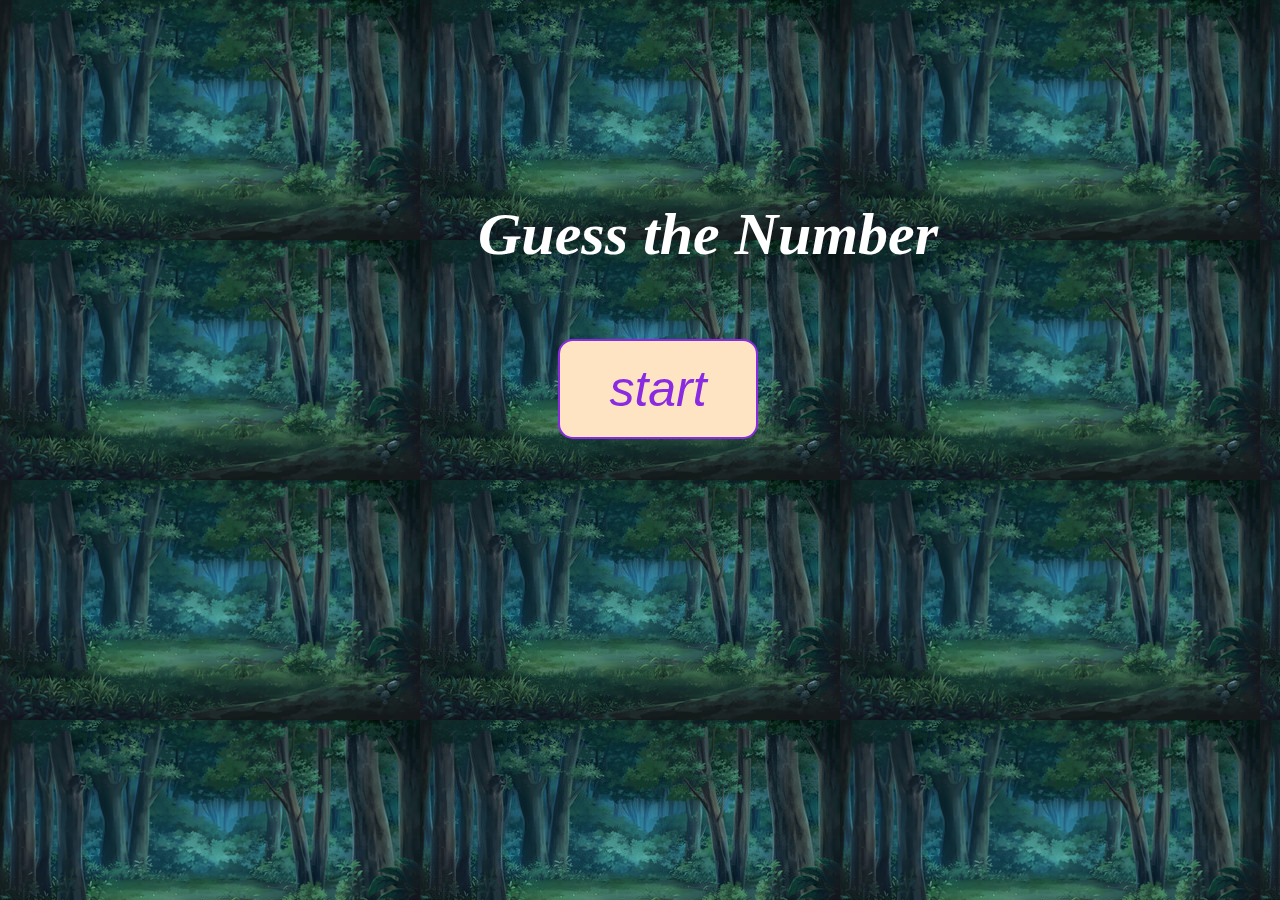
<file: index.html>
<!DOCTYPE html>
<html>
    <title>Game</title>
    <head>
        <link rel="stylesheet" href="style.css">
    </head>
    <body>
        <div class="h">
            <label class="h1"><i><b>Guess the Number</b></i></label><br>
            <button class="b" onclick="start()"> <i>start</i></button></div>
            <script src="./app.js"></script>
    </body>
</html>
</file>
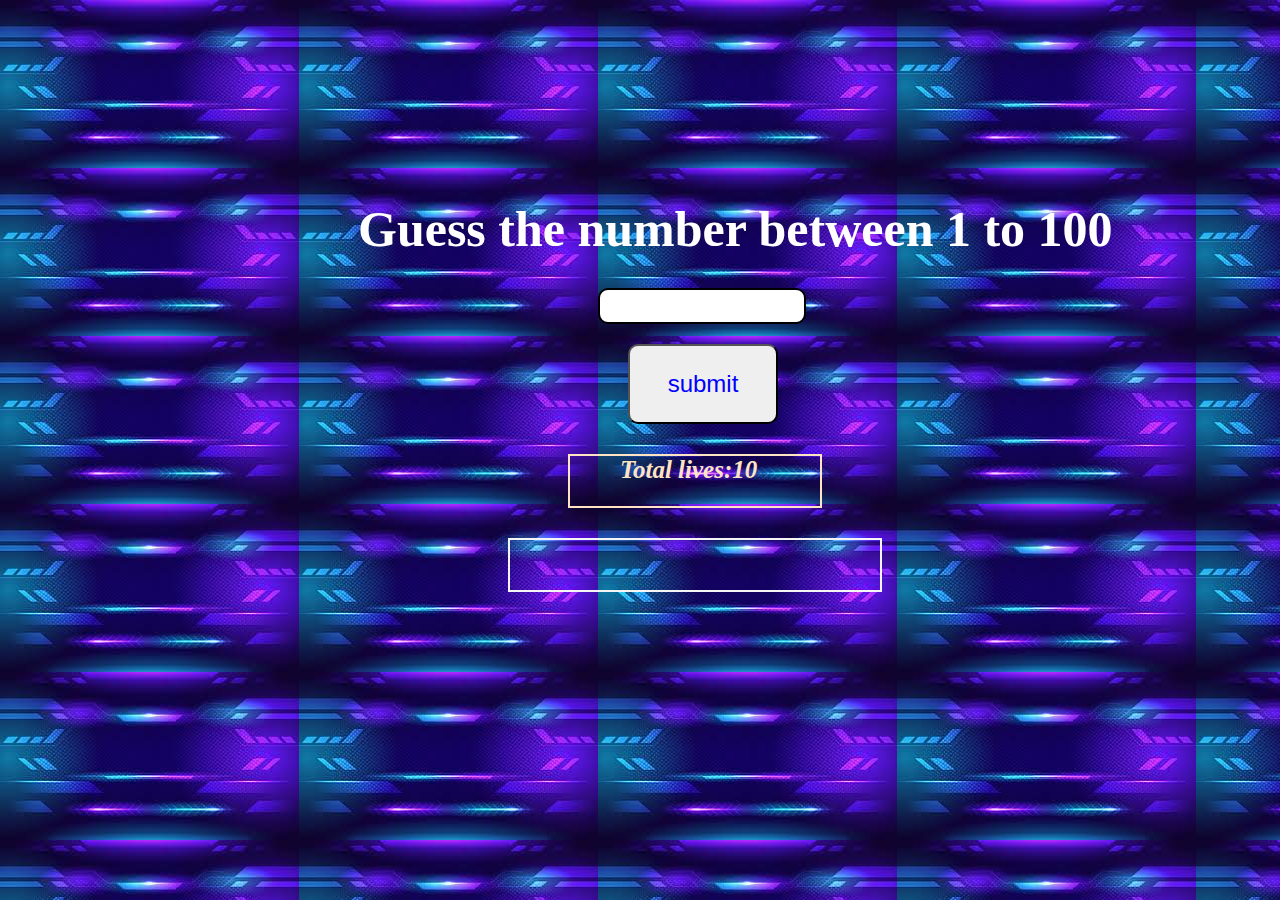
<file: game.html>
<!DOCTYPE html>
<html>
    <head>
        <link rel="stylesheet" href="style.css">
    </head>
    <body id="s">
        <div class="p">
         <label class="p1"><b>Guess the number between 1 to 100</b></label><br>
         <input type="number" id="a"><br>
         <button class="p2" onclick="sub()">submit</button> <br>
         <div id="p3"><b>Total lives:10</b></div>
         <div id="p4"></div>
        <script src="./play.js"></script>
    </body>
</html>
</file>
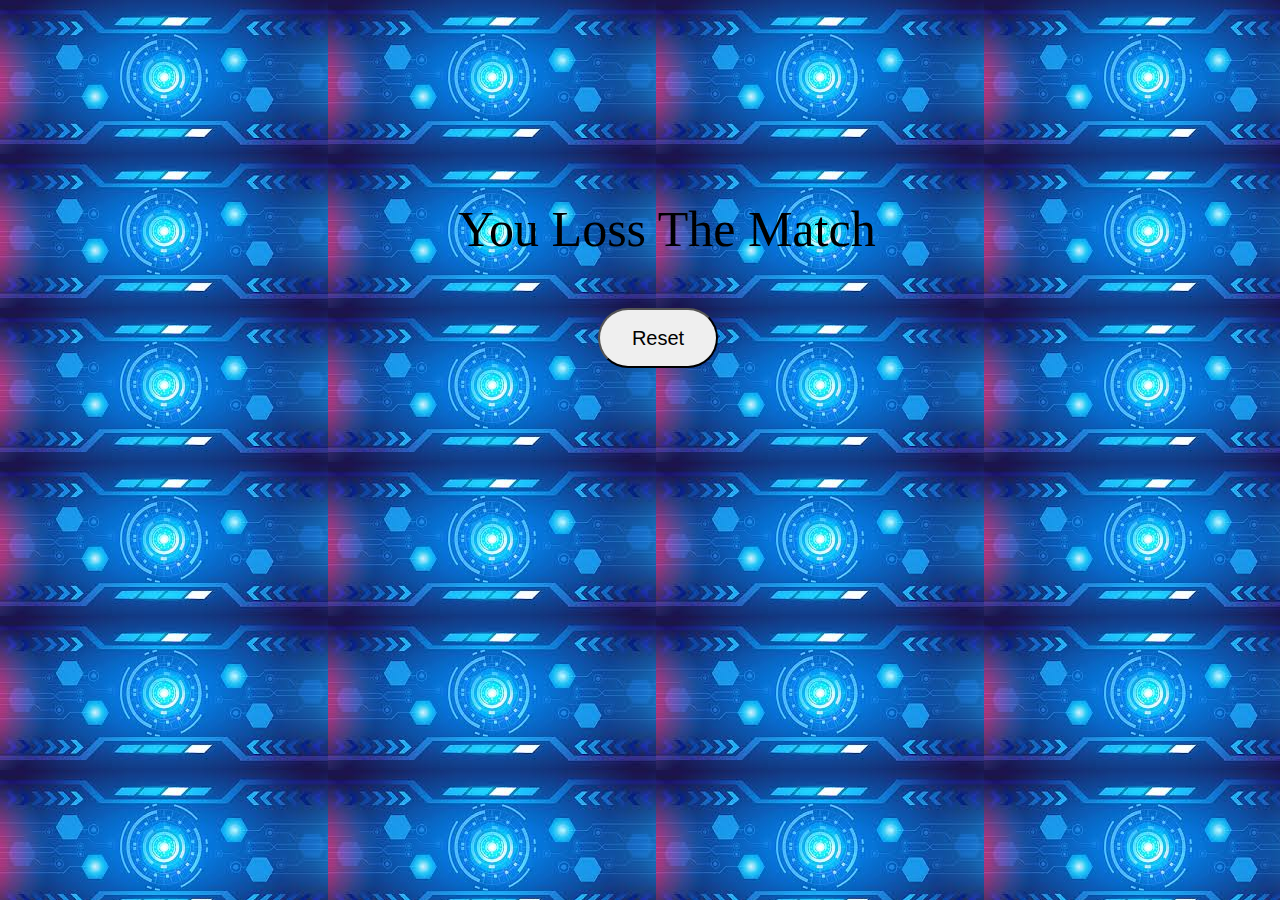
<file: loss.html>
<!DOCTYPE html>
<html>
    <head>
        <link rel="stylesheet" href="style.css">
    </head>
    <body id="k">
        <div id="l">You Loss The Match</div>
        <button class="l1" onclick="back()">Reset</button>
        <script src="./play.js"></script>
    </body>
</html>
</file>
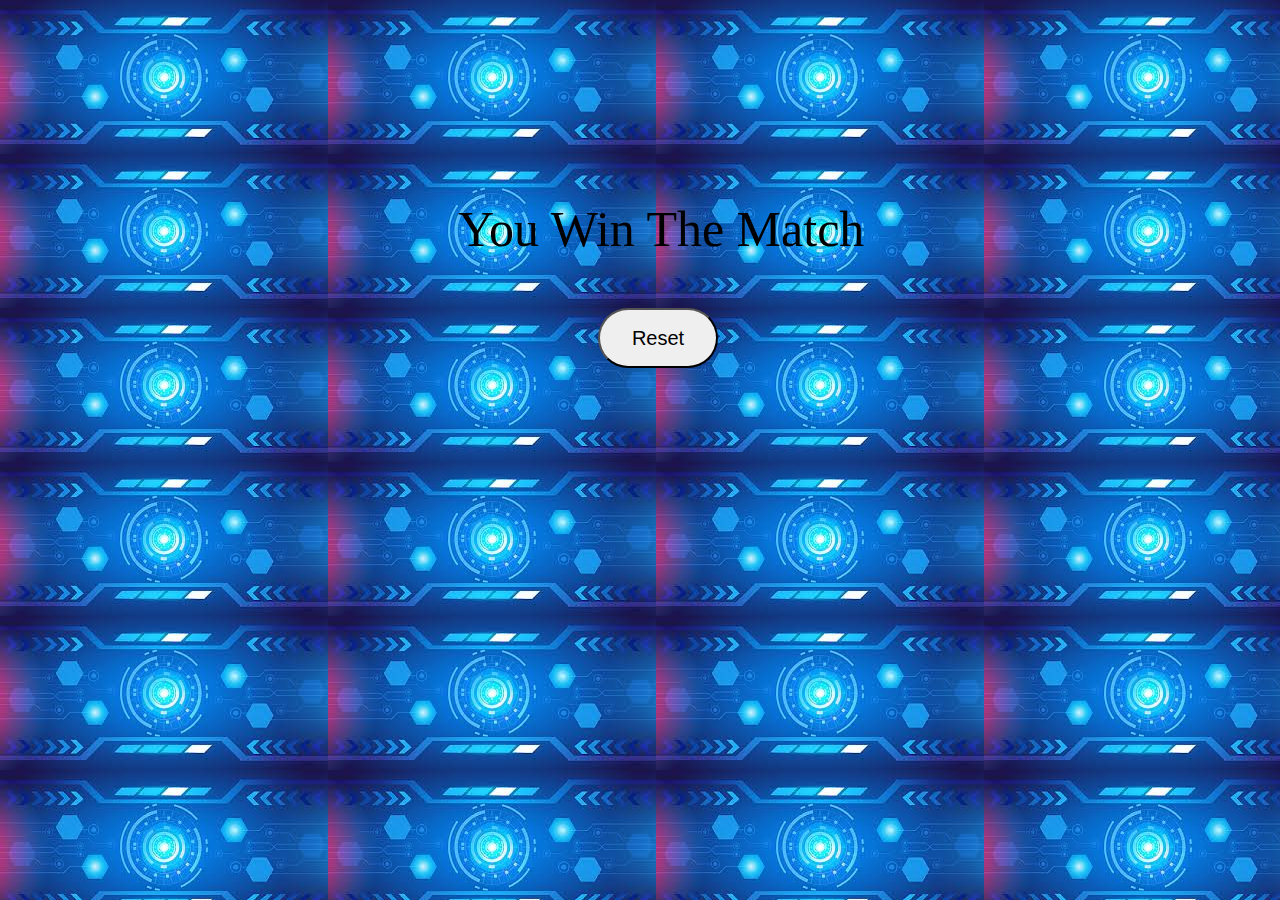
<file: win.html>
<!DOCTYPE html>
<html>
    <head>
        <link rel="stylesheet" href="style.css">
    </head>
    <body id="k">
        <div id="w">You Win The Match</div>
        <button class="w1" onclick="back()">Reset</button>
        <script src="./play.js"></script>
    </body>
</html>
</file>
<file: style.css>
body{
    background-image: url(./image/pro1.jpg);
}
.h{
    height: 300px;
    width: 600px;
    margin-left: 370px;
    margin-top: 200px;
   
}

.h1{
    font-size: 60px;
    margin-left: 100px;
    color: white;
}
.b{
    border: 2px solid;
    height: 100px;
    width: 200px;
    margin-left: 180px;
    margin-top: 70px;
    border-radius: 15px;
    font-size: 50px;
    color: blueviolet;
    background-color: bisque;
}
#s{
    background-image: url(./image/images\ \(3\).jpg);
}
.p{

    height: 500px;
    width: 900px;
    margin-left: 250px;
    margin-top: 200px;  
}
.p1{
    font-size: 50px;
    margin-left: 100px;
    color: white;
}
#a{
    border: 2px solid;
    height: 30px;
    width: 200px;
    margin-top: 30px;
    margin-left: 340px;
    border-radius: 10px;
    color: black;
}
.p2{
    /* border: 2px solid; */
    font-size: x-large;
    font-style: inherit;
    border-radius: 10px;
    height: 80px;
    width: 150px;
    margin-left: 370px;
    margin-top: 20px;
    color: blue;
}
#p3{
    border: 2px solid;
    height: 50px;
    width: 200px;
    margin-left: 310px;
    margin-top: 30px;
    font-size: 25px;
    font-style: italic;
      padding-left: 50px;
    color: bisque;
}
#p4{
    border: 2px solid;
    height: 50px;
    width: 370px;
    margin-left: 250px;
    margin-top: 30px;
    color: whitesmoke;
}
#k{
    background-image: url(./image/images\ \(4\).jpg);
}
#w{
    font-size: 50px;
    margin-left: 450px; 
    margin-top: 200px;
    
}
.w1{
    margin-left: 590px;
    margin-top: 50px;
    height: 60px;
     width: 120px;
     border-radius: 50px;
     font-size: 20px;
}
#l{
    font-size: 50px;
    margin-left: 450px; 
    margin-top: 200px;
}
.l1{
    margin-left: 590px;
    margin-top: 50px;
    height: 60px;
     width: 120px;
     border-radius: 50px;
     font-size: 20px;
}
</file>
